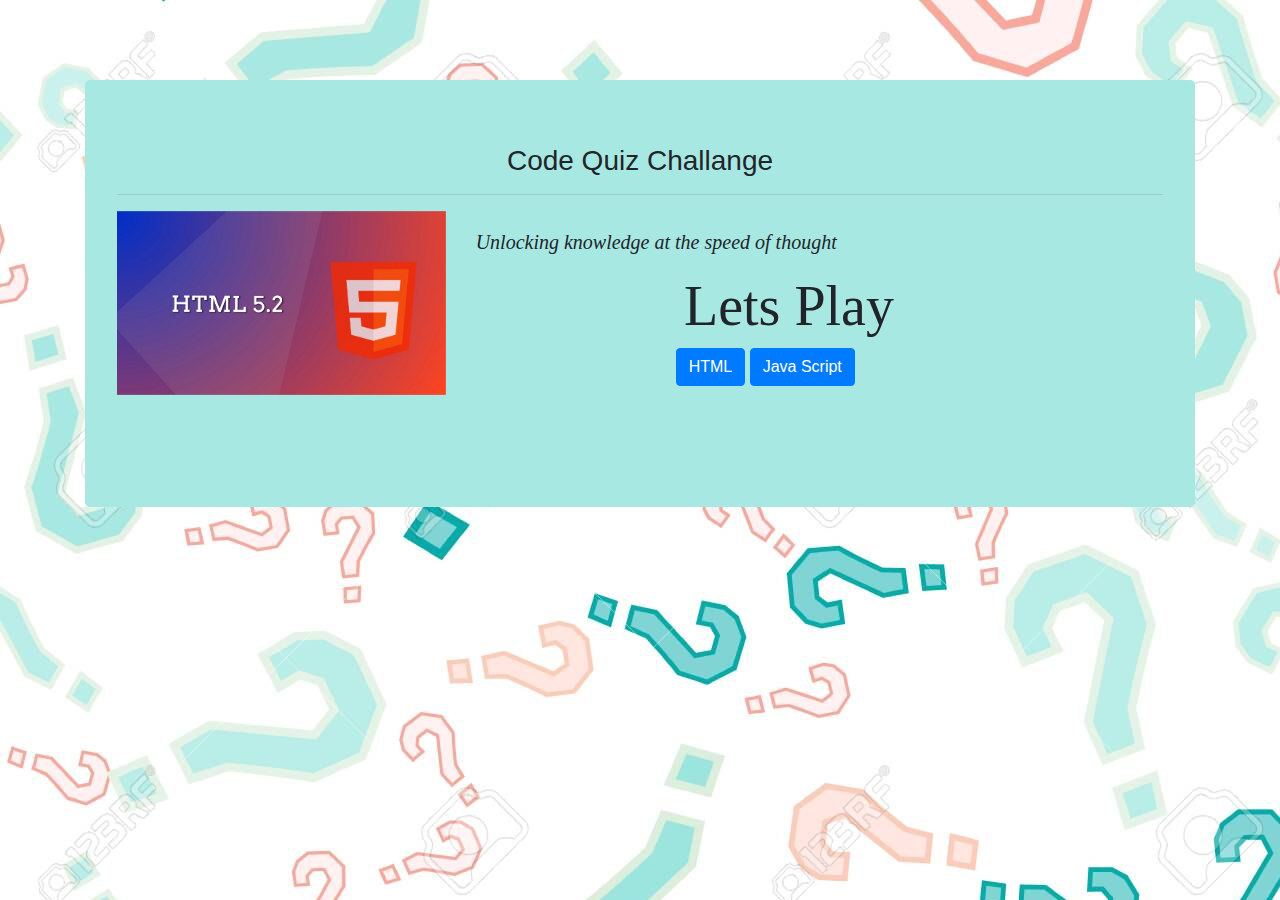
<file: index.html>
<!Doctype html>
<html lang="en">

<head>
    <meta charset="utf-8">
    <meta http-equiv="X-UA-Compatible" content="IE=edge">
    <meta name="viewport" content="width=device-width, initial-scale=1, shrink-to-fit=no">
    <title>code quiz</title>
    <link rel="stylesheet" href="https://maxcdn.bootstrapcdn.com/bootstrap/4.4.1/css/bootstrap.min.css">
    <link rel="stylesheet" href="https://use.fontawesome.com/releases/v5.0.13/css/all.css"
          integrity="sha384-DNOHZ68U8hZfKXOrtjWvjxusGo9WQnrNx2sqG0tfsghAvtVlRW3tvkXWZh58N9jp" crossorigin="anonymous">
    <link rel="stylesheet" href="assets/style.css">
</head>

<body>

<div class="container">
    <div class="jumbotron">
        <h3 class="container_body_header text-center">Code Quiz Challange</h3>
        <hr>
        <div class="row">
            <div class="col-sm-6 col-md-4 col-lg-3 col-xl-4">
                <div id="slider1" class="carousel slide mb-5" data-ride="carousel">
                    <div class="carousel-inner">
                        <div class="carousel-item active">
                            <img class="d-block img-fluid" src="assets/images/View-HTML.jpg" alt="HTML">
                        </div>
                        <div class="carousel-item">
                            <img class="d-block img-fluid" src="assets/images/java-script.jpg" alt="Java Script">
                        </div>
                    </div>
                </div>
            </div>
            <div class="col-sm-6 col-md-8 col-lg-9 col-xl-5">
                <p class="text-justify">
                <p class="lead"> Unlocking knowledge at the speed of thought</p>
                <h6 id="play" class="display-4">Lets Play</h6>
                <a id="htbutton" class="btn btn-primary" href="html/html-questions.html" role="button">HTML</a>
                <a id="jbutton" class="btn btn-primary" href="html/js-question.html" role="button">Java Script</a>
                </p>
            </div>
        </div>
    </div>
</div>

</body>
<script src="https://code.jquery.com/jquery-3.4.1.slim.min.js"
        integrity="sha384-J6qa4849blE2+poT4WnyKhv5vZF5SrPo0iEjwBvKU7imGFAV0wwj1yYfoRSJoZ+n" crossorigin="anonymous">
</script>
<script src="https://cdn.jsdelivr.net/npm/popper.js@1.16.0/dist/umd/popper.min.js"
        integrity="sha384-Q6E9RHvbIyZFJoft+2mJbHaEWldlvI9IOYy5n3zV9zzTtmI3UksdQRVvoxMfooAo" crossorigin="anonymous">
</script>
<script src="https://stackpath.bootstrapcdn.com/bootstrap/4.4.1/js/bootstrap.min.js"
        integrity="sha384-wfSDF2E50Y2D1uUdj0O3uMBJnjuUD4Ih7YwaYd1iqfktj0Uod8GCExl3Og8ifwB6" crossorigin="anonymous">
</script>

</html>
</file>
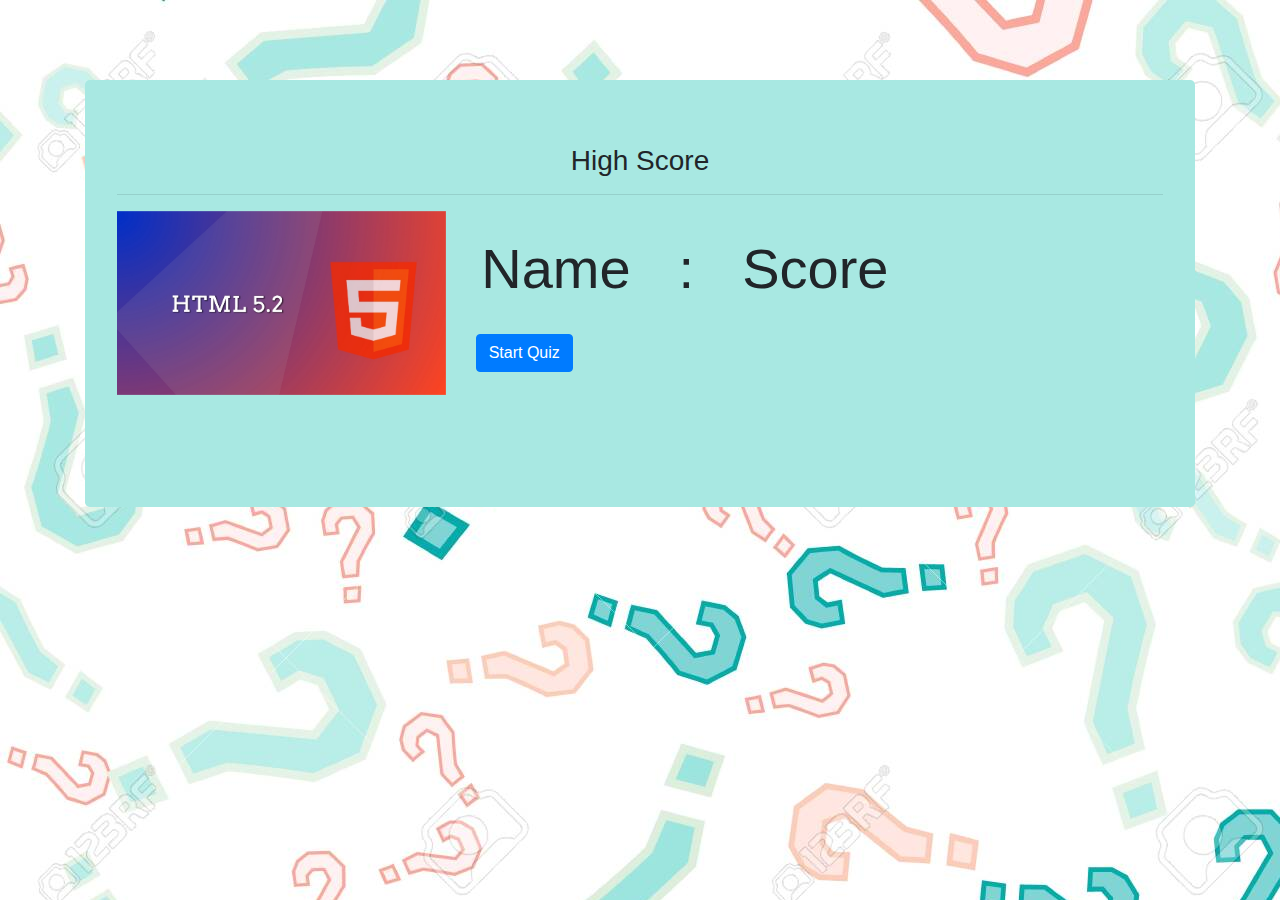
<file: html/high-score.html>
<!Doctype html>
<html lang="en">

<head>
    <meta charset="utf-8">
    <meta http-equiv="X-UA-Compatible" content="IE=edge">
    <meta name="viewport" content="width=device-width, initial-scale=1, shrink-to-fit=no">
    <title>code quiz</title>
    <link rel="stylesheet" href="https://maxcdn.bootstrapcdn.com/bootstrap/4.4.1/css/bootstrap.min.css">
    <link rel="stylesheet" href="https://use.fontawesome.com/releases/v5.0.13/css/all.css"
          integrity="sha384-DNOHZ68U8hZfKXOrtjWvjxusGo9WQnrNx2sqG0tfsghAvtVlRW3tvkXWZh58N9jp" crossorigin="anonymous">
    <link rel="stylesheet" href="../assets/style.css">
</head>

<body onload="displayHighScore()">


<div class="container">
    <div class="jumbotron">
        <h3 class="container_body_header text-center">High Score</h3>
        <hr>
        <div class="row">
            <div class="col-sm-6 col-md-4 col-lg-3 col-xl-4">
                <div id="slider1" class="carousel slide mb-5" data-ride="carousel">
                    <div class="carousel-inner">
                        <div class="carousel-item active">
                            <img class="d-block img-fluid" src="../assets/images/View-HTML.jpg" alt="HTML">
                        </div>
                        <div class="carousel-item">
                            <img class="d-block img-fluid" src="../assets/images/java-script.jpg" alt="Java Script">
                        </div>
                    </div>
                </div>
            </div>
            <div class="col-sm-6 col-md-8 col-lg-9 col-xl-5">
                <div class="d-flex justify-content-center row-hl text-justify">
                    <div class="p-4 item-hl">
                        <h4 class="display-4" id="name">Name</h4>
                    </div>
                    <div class="p-4 item-hl">
                        <h4 class="display-4">:</h4>
                    </div>
                    <div class="p-4 item-hl">
                        <h4 id="score" class="display-4">Score</h4>
                    </div>
                </div>
                <a class="btn btn-primary" href="../index.html" role="button">Start Quiz</a>
            </div>
        </div>
    </div>
</div>

</body>
<script src="https://code.jquery.com/jquery-3.4.1.slim.min.js"
        integrity="sha384-J6qa4849blE2+poT4WnyKhv5vZF5SrPo0iEjwBvKU7imGFAV0wwj1yYfoRSJoZ+n" crossorigin="anonymous">
</script>
<script src="https://cdn.jsdelivr.net/npm/popper.js@1.16.0/dist/umd/popper.min.js"
        integrity="sha384-Q6E9RHvbIyZFJoft+2mJbHaEWldlvI9IOYy5n3zV9zzTtmI3UksdQRVvoxMfooAo" crossorigin="anonymous">
</script>
<script src="https://stackpath.bootstrapcdn.com/bootstrap/4.4.1/js/bootstrap.min.js"
        integrity="sha384-wfSDF2E50Y2D1uUdj0O3uMBJnjuUD4Ih7YwaYd1iqfktj0Uod8GCExl3Og8ifwB6" crossorigin="anonymous">
</script>
<script src="../js/high-score.js"></script>
<script src="../js/storage.js"></script>


</html>
</file>
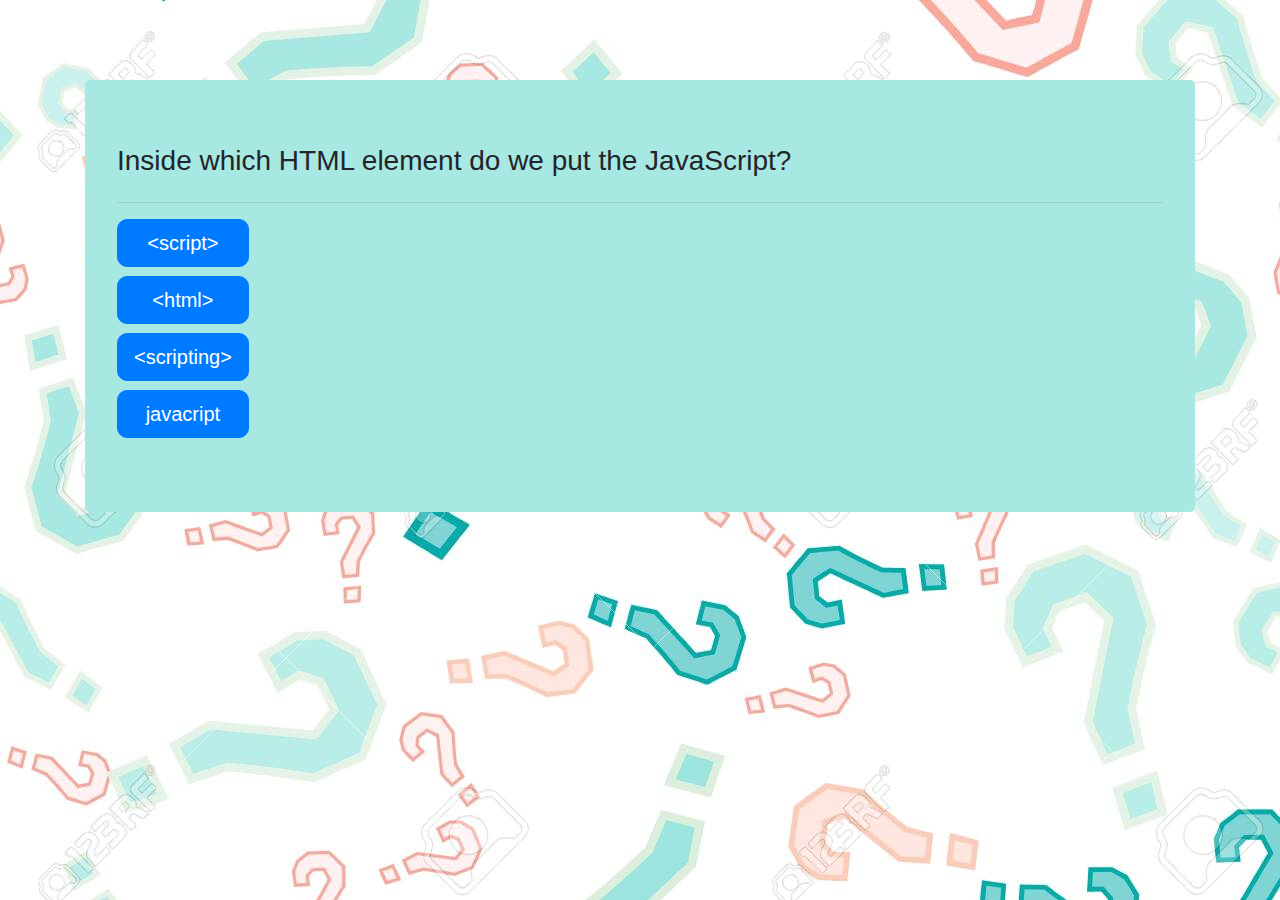
<file: html/html-questions.html>
<!Doctype html>
<html lang="en">

<head>
    <meta charset="utf-8">
    <meta http-equiv="X-UA-Compatible" content="IE=edge">
    <meta name="viewport" content="width=device-width, initial-scale=1, shrink-to-fit=no">
    <title>code quiz</title>
    <link rel="stylesheet" href="https://maxcdn.bootstrapcdn.com/bootstrap/4.4.1/css/bootstrap.min.css">
    <link rel="stylesheet" href="https://use.fontawesome.com/releases/v5.0.13/css/all.css"
          integrity="sha384-DNOHZ68U8hZfKXOrtjWvjxusGo9WQnrNx2sqG0tfsghAvtVlRW3tvkXWZh58N9jp" crossorigin="anonymous">
    <link rel="stylesheet" href="../assets/style.css">
</head>

<body onload="loadQuestion(0)">
<div class="container">
    <div class="jumbotron">
        <div class="clearfix">
            <h3 class="float-left" id="question"></h3>
            <div class="float-right rounded" id="timer"></div>
        </div>
        <hr>
        <div id="questionOptions" class="btn-group-vertical">
            <button class="btn btn-primary btn-lg" type="button" onclick="loadNextQuestion(this);">
            </button>
            <button class="btn btn-primary btn-lg" type="button" onclick="loadNextQuestion(this);">
            </button>
            <button class="btn btn-primary btn-lg" type="button" onclick="loadNextQuestion(this);">
            </button>
            <button class="btn btn-primary btn-lg" type="button" onclick="loadNextQuestion(this);">
            </button>
            <a class="hidden" id="initial" href="initial.html"></a>
        </div>
        <div id="correct" class="alert alert-dark" role="alert">
            <hr>
            <p class="text-secondary">Correct !!!!</p>
        </div>
        <div id="wrong" class="alert alert-warning" role="alert">
            <hr>
            <p class="text-secondary">Wrong :( :( </p>
        </div>
    </div>
</div>

</body>
<script src="https://code.jquery.com/jquery-3.4.1.slim.min.js"
        integrity="sha384-J6qa4849blE2+poT4WnyKhv5vZF5SrPo0iEjwBvKU7imGFAV0wwj1yYfoRSJoZ+n" crossorigin="anonymous">
</script>
<script src="https://cdn.jsdelivr.net/npm/popper.js@1.16.0/dist/umd/popper.min.js"
        integrity="sha384-Q6E9RHvbIyZFJoft+2mJbHaEWldlvI9IOYy5n3zV9zzTtmI3UksdQRVvoxMfooAo" crossorigin="anonymous">
</script>
<script src="https://stackpath.bootstrapcdn.com/bootstrap/4.4.1/js/bootstrap.min.js"
        integrity="sha384-wfSDF2E50Y2D1uUdj0O3uMBJnjuUD4Ih7YwaYd1iqfktj0Uod8GCExl3Og8ifwB6" crossorigin="anonymous">
</script>
<script src="../js/data-set/html-data-set.js"></script>
<script src="../js/quiz.js"></script>
<script src="../js/storage.js"></script>

</html>
</file>
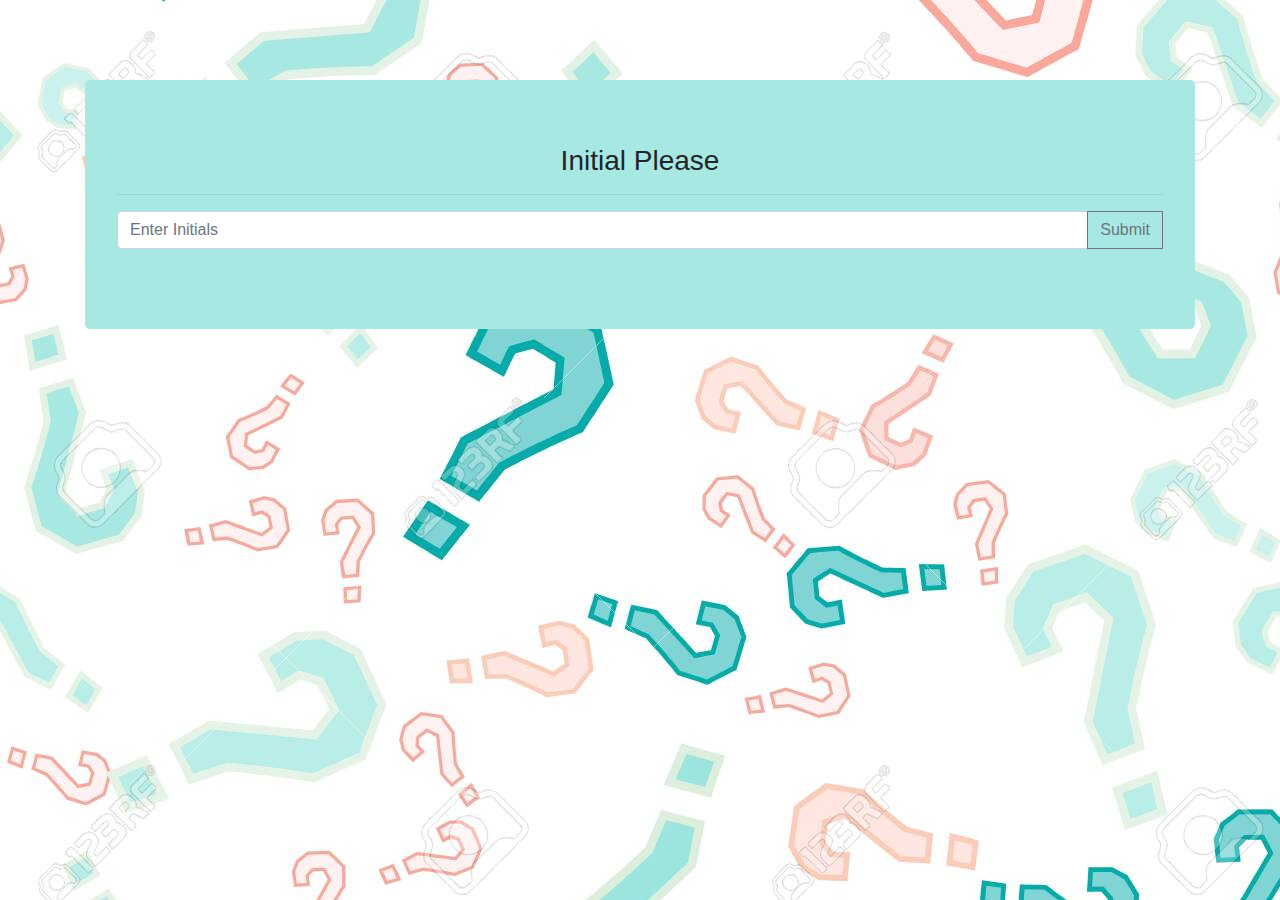
<file: html/initial.html>
<!Doctype html>
<html lang="en">

<head>
    <meta charset="utf-8">
    <meta http-equiv="X-UA-Compatible" content="IE=edge">
    <meta name="viewport" content="width=device-width, initial-scale=1, shrink-to-fit=no">
    <title>code quiz</title>
    <link rel="stylesheet" href="https://maxcdn.bootstrapcdn.com/bootstrap/4.4.1/css/bootstrap.min.css">
    <link rel="stylesheet" href="https://use.fontawesome.com/releases/v5.0.13/css/all.css"
          integrity="sha384-DNOHZ68U8hZfKXOrtjWvjxusGo9WQnrNx2sqG0tfsghAvtVlRW3tvkXWZh58N9jp" crossorigin="anonymous">
    <link rel="stylesheet" href="../assets/style.css">
</head>

<body>
<div class="container">
    <div class="jumbotron">
        <h3 class="container_body_header text-center">Initial Please</h3>
        <hr>
        <div class="input-group mb-3">
            <input class="form-control" id="initials" type="text" placeholder="Enter Initials">
            <div class="input-group-append">
                <button class="btn btn-outline-secondary" type="button" onclick="loadResult()">Submit</button>
            </div>
            <a class="hidden" id="result" href="result.html"></a>
        </div>
    </div>
</div>

</body>
<script src="https://code.jquery.com/jquery-3.4.1.slim.min.js"
        integrity="sha384-J6qa4849blE2+poT4WnyKhv5vZF5SrPo0iEjwBvKU7imGFAV0wwj1yYfoRSJoZ+n" crossorigin="anonymous">
</script>
<script src="https://cdn.jsdelivr.net/npm/popper.js@1.16.0/dist/umd/popper.min.js"
        integrity="sha384-Q6E9RHvbIyZFJoft+2mJbHaEWldlvI9IOYy5n3zV9zzTtmI3UksdQRVvoxMfooAo" crossorigin="anonymous">
</script>
<script src="https://stackpath.bootstrapcdn.com/bootstrap/4.4.1/js/bootstrap.min.js"
        integrity="sha384-wfSDF2E50Y2D1uUdj0O3uMBJnjuUD4Ih7YwaYd1iqfktj0Uod8GCExl3Og8ifwB6" crossorigin="anonymous">
</script>
<script src="../js/initial.js"></script>
<script src="../js/storage.js"></script>
</html>
</file>
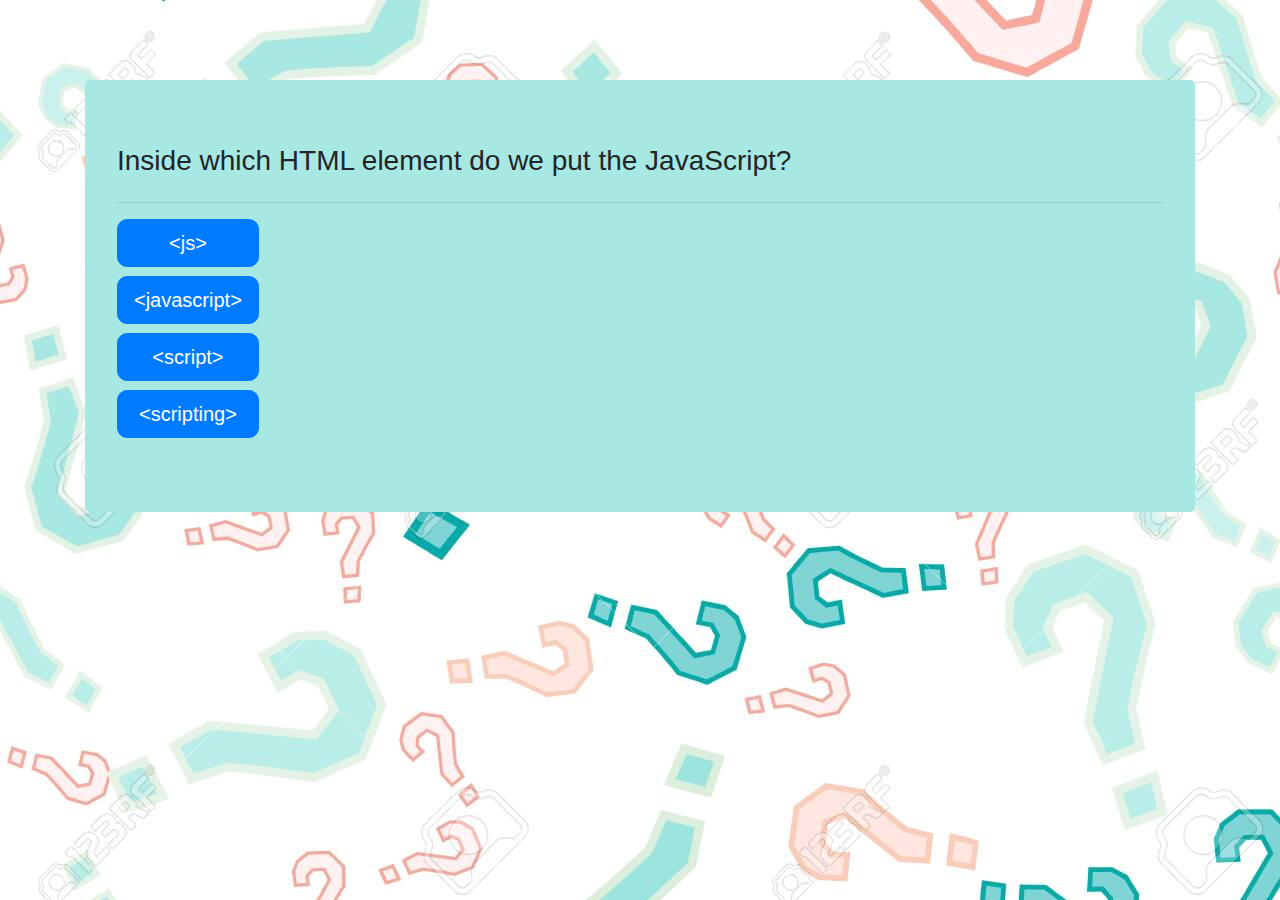
<file: html/js-question.html>
<!Doctype html>
<html lang="en">

<head>
    <meta charset="utf-8">
    <meta http-equiv="X-UA-Compatible" content="IE=edge">
    <meta name="viewport" content="width=device-width, initial-scale=1, shrink-to-fit=no">
    <title>code quiz</title>
    <link rel="stylesheet" href="https://maxcdn.bootstrapcdn.com/bootstrap/4.4.1/css/bootstrap.min.css">
    <link rel="stylesheet" href="https://use.fontawesome.com/releases/v5.0.13/css/all.css"
          integrity="sha384-DNOHZ68U8hZfKXOrtjWvjxusGo9WQnrNx2sqG0tfsghAvtVlRW3tvkXWZh58N9jp" crossorigin="anonymous">
    <link rel="stylesheet" href="../assets/style.css">
</head>

<body onload="loadQuestion(0)">
<div class="container">
    <div class="jumbotron">
        <div class="clearfix">
            <h3 class="float-left" id="question"></h3>
            <div class="float-right rounded" id="timer"></div>
        </div>
        <hr>
        <div id="questionOptions" class="btn-group-vertical">
            <button class="btn btn-primary btn-lg" type="button" onclick="loadNextQuestion(this);">
            </button>
            <button class="btn btn-primary btn-lg" type="button" onclick="loadNextQuestion(this);">
            </button>
            <button class="btn btn-primary btn-lg" type="button" onclick="loadNextQuestion(this);">
            </button>
            <button class="btn btn-primary btn-lg" type="button" onclick="loadNextQuestion(this);">
            </button>
            <a class="hidden" id="initial" href="initial.html"></a>
        </div>
        <div id="correct" class="alert alert-dark" role="alert">
            <hr>
            <p class="text-secondary">Correct !!!!</p>
        </div>
        <div id="wrong" class="alert alert-warning" role="alert">
            <hr>
            <p class="text-secondary">Wrong :( :( </p>
        </div>
    </div>
</div>

</body>
<script src="https://code.jquery.com/jquery-3.4.1.slim.min.js"
        integrity="sha384-J6qa4849blE2+poT4WnyKhv5vZF5SrPo0iEjwBvKU7imGFAV0wwj1yYfoRSJoZ+n" crossorigin="anonymous">
</script>
<script src="https://cdn.jsdelivr.net/npm/popper.js@1.16.0/dist/umd/popper.min.js"
        integrity="sha384-Q6E9RHvbIyZFJoft+2mJbHaEWldlvI9IOYy5n3zV9zzTtmI3UksdQRVvoxMfooAo" crossorigin="anonymous">
</script>
<script src="https://stackpath.bootstrapcdn.com/bootstrap/4.4.1/js/bootstrap.min.js"
        integrity="sha384-wfSDF2E50Y2D1uUdj0O3uMBJnjuUD4Ih7YwaYd1iqfktj0Uod8GCExl3Og8ifwB6" crossorigin="anonymous">
</script>
<script src="../js/data-set/js-data-set.js"></script>
<script src="../js/quiz.js"></script>
<script src="../js/storage.js"></script>

</html>
</file>
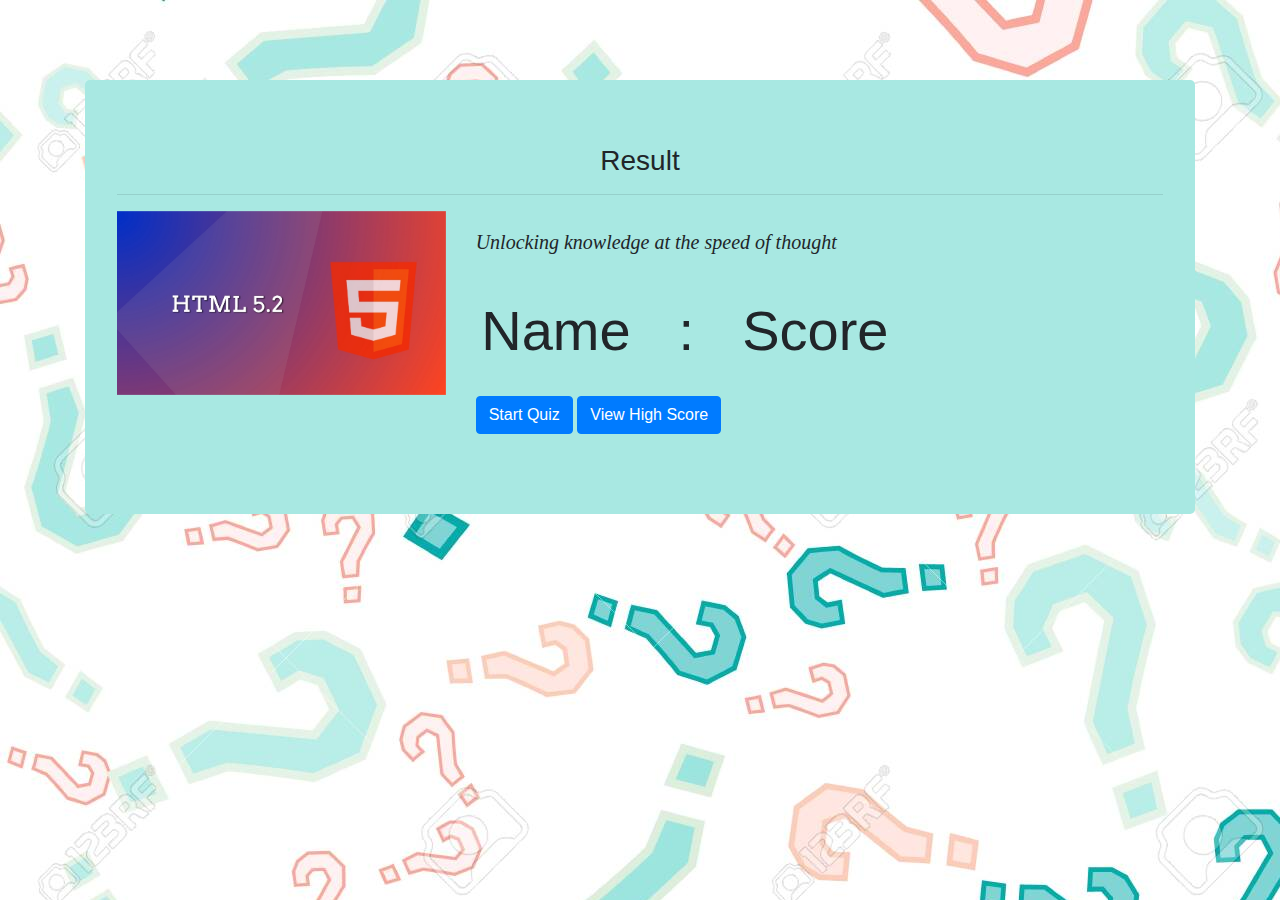
<file: html/result.html>
<!Doctype html>
<html lang="en">

<head>
    <meta charset="utf-8">
    <meta http-equiv="X-UA-Compatible" content="IE=edge">
    <meta name="viewport" content="width=device-width, initial-scale=1, shrink-to-fit=no">
    <title>code quiz</title>
    <link rel="stylesheet" href="https://maxcdn.bootstrapcdn.com/bootstrap/4.4.1/css/bootstrap.min.css">
    <link rel="stylesheet" href="https://use.fontawesome.com/releases/v5.0.13/css/all.css"
          integrity="sha384-DNOHZ68U8hZfKXOrtjWvjxusGo9WQnrNx2sqG0tfsghAvtVlRW3tvkXWZh58N9jp" crossorigin="anonymous">
    <link rel="stylesheet" href="../assets/style.css">
</head>

<body onload="loadResult()">
<div class="container">
    <div class="jumbotron">
        <h3 class="container_body_header text-center">Result</h3>
        <hr>
        <div class="row">
            <div class="col-sm-6 col-md-4 col-lg-3 col-xl-4">
                <div id="slider1" class="carousel slide mb-5" data-ride="carousel">
                    <div class="carousel-inner">
                        <div class="carousel-item active">
                            <img class="d-block img-fluid" src="../assets/images/View-HTML.jpg" alt="HTML">
                        </div>
                        <div class="carousel-item">
                            <img class="d-block img-fluid" src="../assets/images/java-script.jpg" alt="Java Script">
                        </div>
                    </div>
                </div>
            </div>
            <div class="col-sm-6 col-md-8 col-lg-9 col-xl-5">
                <p class="text-justify">
                <p class="lead"> Unlocking knowledge at the speed of thought</p>
                <div class="d-flex justify-content-center row-hl">
                    <div class="p-4 item-hl">
                        <h4 class="display-4" id="name">Name</h4>
                    </div>
                    <div class="p-4 item-hl">
                        <h4 class="display-4">:</h4>
                    </div>
                    <div class="p-4 item-hl">
                        <h4 id="score" class="display-4">Score</h4>
                    </div>
                </div>
                <a class="btn btn-primary" href="../index.html" role="button">Start Quiz</a>
                <a class="btn btn-primary" href="high-score.html" role="button">View High Score</a>
                </p>
            </div>
        </div>
    </div>
</div>

</body>
<script src="https://code.jquery.com/jquery-3.4.1.slim.min.js"
        integrity="sha384-J6qa4849blE2+poT4WnyKhv5vZF5SrPo0iEjwBvKU7imGFAV0wwj1yYfoRSJoZ+n" crossorigin="anonymous">
</script>
<script src="https://cdn.jsdelivr.net/npm/popper.js@1.16.0/dist/umd/popper.min.js"
        integrity="sha384-Q6E9RHvbIyZFJoft+2mJbHaEWldlvI9IOYy5n3zV9zzTtmI3UksdQRVvoxMfooAo" crossorigin="anonymous">
</script>
<script src="https://stackpath.bootstrapcdn.com/bootstrap/4.4.1/js/bootstrap.min.js"
        integrity="sha384-wfSDF2E50Y2D1uUdj0O3uMBJnjuUD4Ih7YwaYd1iqfktj0Uod8GCExl3Og8ifwB6" crossorigin="anonymous">
</script>
<script src="../js/result.js"></script>
<script src="../js/storage.js"></script>
</html>
</file>
<file: assets/style.css>
.btn-group-vertical > button{
    margin-bottom:10px;
    border-radius:10px !important;
}

body {
    background-image: url("images/background.jpg");
    background-color: #cccccc;
}
.lead{
    font-style: italic;
    font-family: cursive;
    font-size: 20px;
}
#play{
    font-family: cursive;
    text-align: right;
    margin-left: 20px;
}
#htbutton{
   margin-left: 200px;
}
.container{
    margin-top: 80px;
}
.jumbotron{
    background-color:#a8e8e2;
}
</file>
